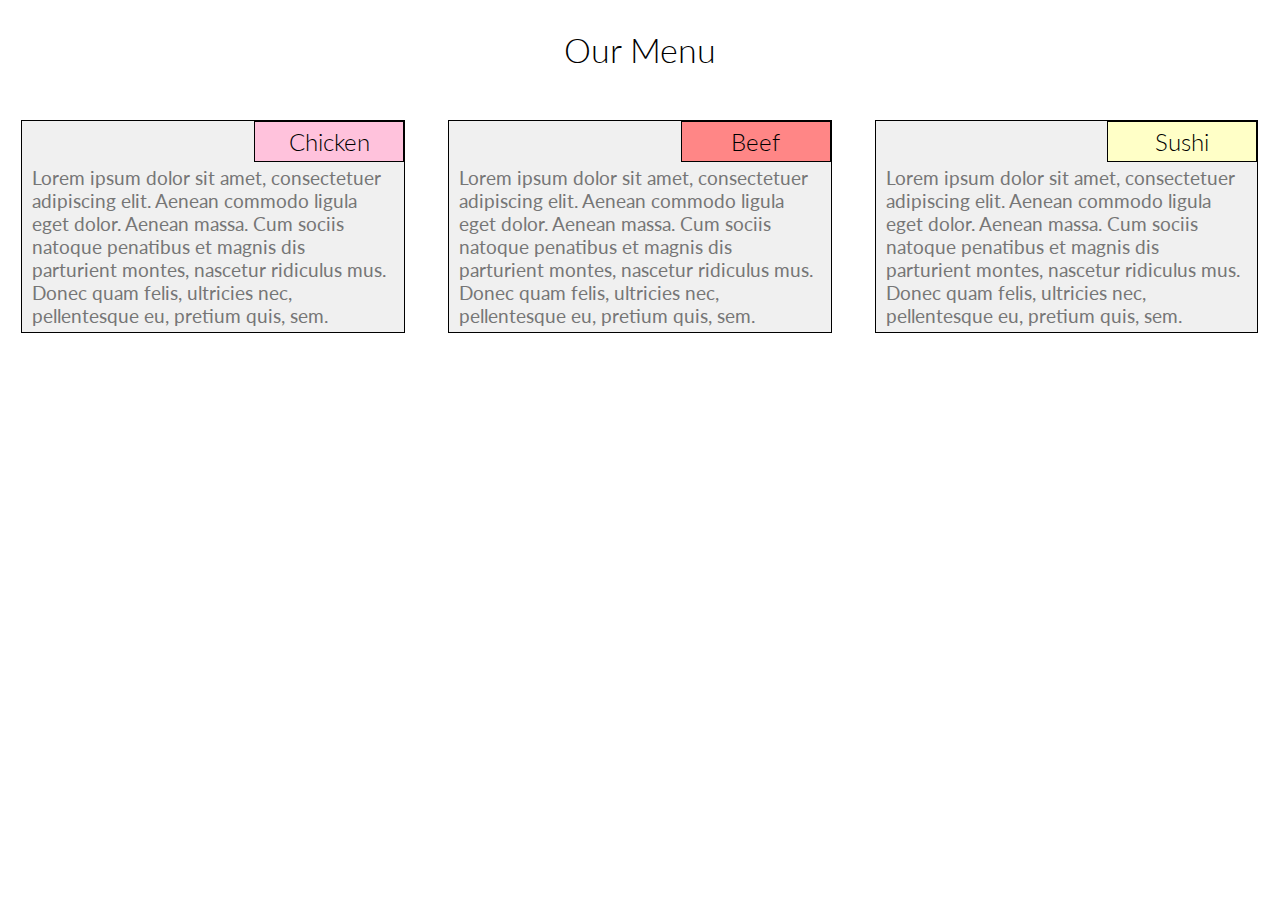
<file: module2-solution/index.html>
<!DOCTYPE html>
<html>
    <head>
        <meta charset="utf-8">
        <meta name="viewport" content="width=device-width, initial-scale=1.0">
        <title>Assignment Solution for Module 2</title>
        <link href="https://fonts.googleapis.com/css?family=Lato:300,400,700" rel="stylesheet">
        <link rel="stylesheet" href="css/style.css" type="text/css">
    </head>
    <body>
        <h1>Our Menu</h1>
        <div class="row">
            <div class="col-lg-4 col-md-6">
                <section class="section-chicken">
                    <h2>Chicken</h2>
                    <p>
                        Lorem ipsum dolor sit amet, consectetuer adipiscing elit. Aenean commodo ligula eget dolor. Aenean massa. Cum sociis natoque penatibus et magnis dis parturient montes, nascetur ridiculus mus. Donec quam felis, ultricies nec, pellentesque eu, pretium quis, sem. 
                    </p>
                </section>
            </div>
            <div class="col-lg-4 col-md-6">
                <section class="section-beef">
                    <h2>Beef</h2>
                    <p>
                        Lorem ipsum dolor sit amet, consectetuer adipiscing elit. Aenean commodo ligula eget dolor. Aenean massa. Cum sociis natoque penatibus et magnis dis parturient montes, nascetur ridiculus mus. Donec quam felis, ultricies nec, pellentesque eu, pretium quis, sem. 
                    </p>
                </section>
            </div>
            <div class="col-lg-4 col-md-12">
                <section class="section-sushi">
                    <h2>Sushi</h2>
                    <p>
                        Lorem ipsum dolor sit amet, consectetuer adipiscing elit. Aenean commodo ligula eget dolor. Aenean massa. Cum sociis natoque penatibus et magnis dis parturient montes, nascetur ridiculus mus. Donec quam felis, ultricies nec, pellentesque eu, pretium quis, sem. 
                    </p>
                </section>
            </div>
        </div>
    </body>
</html>
</file>
<file: module2-solution/css/style.css>
* {
    box-sizing: border-box;
    margin: 0;
    padding: 0;
}

body {
    font-family: Lato, Helvetica, sans-serif;
    font-size: 120%;
}
h1 {
    font-size: 1.75em;
    font-weight: 300;
    text-align: center;
    margin-top: 30px;
    margin-bottom: 50px;
}

section{
    background-color: #f0f0f0;
    border: 1px solid #000;
    position: relative;
    padding-top: 45px;
    padding-left: 10px;
    padding-right: 10px;
    width: 90%;
    margin: 0 auto 25px auto;
}

section h2 {
    width: 150px;
    position: absolute;
    top: 0;
    right: 0;
    margin: 0;
    padding: 5px 25px;
    text-align: center;
    border: 1px solid #000;
    font-size: 1.25em;
    font-weight: 300;
}

.section-chicken h2 {
    background-color: #ffc2dc;
}

.section-beef h2 {
    background-color: #ff8686;
}

.section-sushi h2 {
    background-color: #ffffc7;
}

p {
    padding-bottom: 5px;
    line-height: 1.2em;
    color: #767676;
}

.row {
    width: 100%;
}

@media (min-width: 992px) {  
    .col-lg-1, .col-lg-2, .col-lg-3, .col-lg-4, .col-lg-5, .col-lg-6,
    .col-lg-7, .col-lg-8, .col-lg-9, .col-lg-10, .col-lg-11, .col-ls-12 {
        float: left;
        
    }
    
    .col-lg-1 {
        width: 8.33%;
    }
    
    .col-lg-2 {
        width: 16.66%;
    }
    
    .col-lg-3 {
        width: 25%;
    }
    
    .col-lg-4 {
        width: 33.33%;
    }
    
    .col-lg-5 {
        width: 41.66%;
    }
    
    .col-lg-6 {
        width: 50%;
    }
    
    .col-lg-7 {
        width: 58.33%;
    }
    
    .col-lg-8 {
        width: 66.66%;
    }
    
    .col-lg-9 {
        width: 75%;
    }
    
    .col-lg-10 {
        width: 83.33%;
    }
    
    .col-lg-11 {
        width: 91.66%;
    }
    
    .col-lg-12 {
        width: 100%;
    }
}

@media (min-width: 768px) and (max-width: 991px) {
    .col-md-1, .col-md-2, .col-md-3, .col-md-4, .col-md-5, .col-md-6,
    .col-md-7, .col-md-8, .col-md-9, .col-md-10, .col-md-11, .col-md-12 {
        float: left;
        
    }
    
    .col-md-1 {
        width: 8.33%;
    }
    
    .col-md-2 {
        width: 16.66%;
    }
    
    .col-md-3 {
        width: 25%;
    }
    
    .col-md-4 {
        width: 33.33%;
    }
    
    .col-md-5 {
        width: 41.66%;
    }
    
    .col-md-6 {
        width: 50%;
    }
    
    .col-md-7 {
        width: 58.33%;
    }
    
    .col-md-8 {
        width: 66.66%;
    }
    
    .col-md-9 {
        width: 75%;
    }
    
    .col-md-10 {
        width: 83.33%;
    }
    
    .col-md-11 {
        width: 91.66%;
    }
    
    .col-md-12 {
        width: 100%;
    }
    
    .section-sushi {
        width: 95%;
    }
}
</file>
